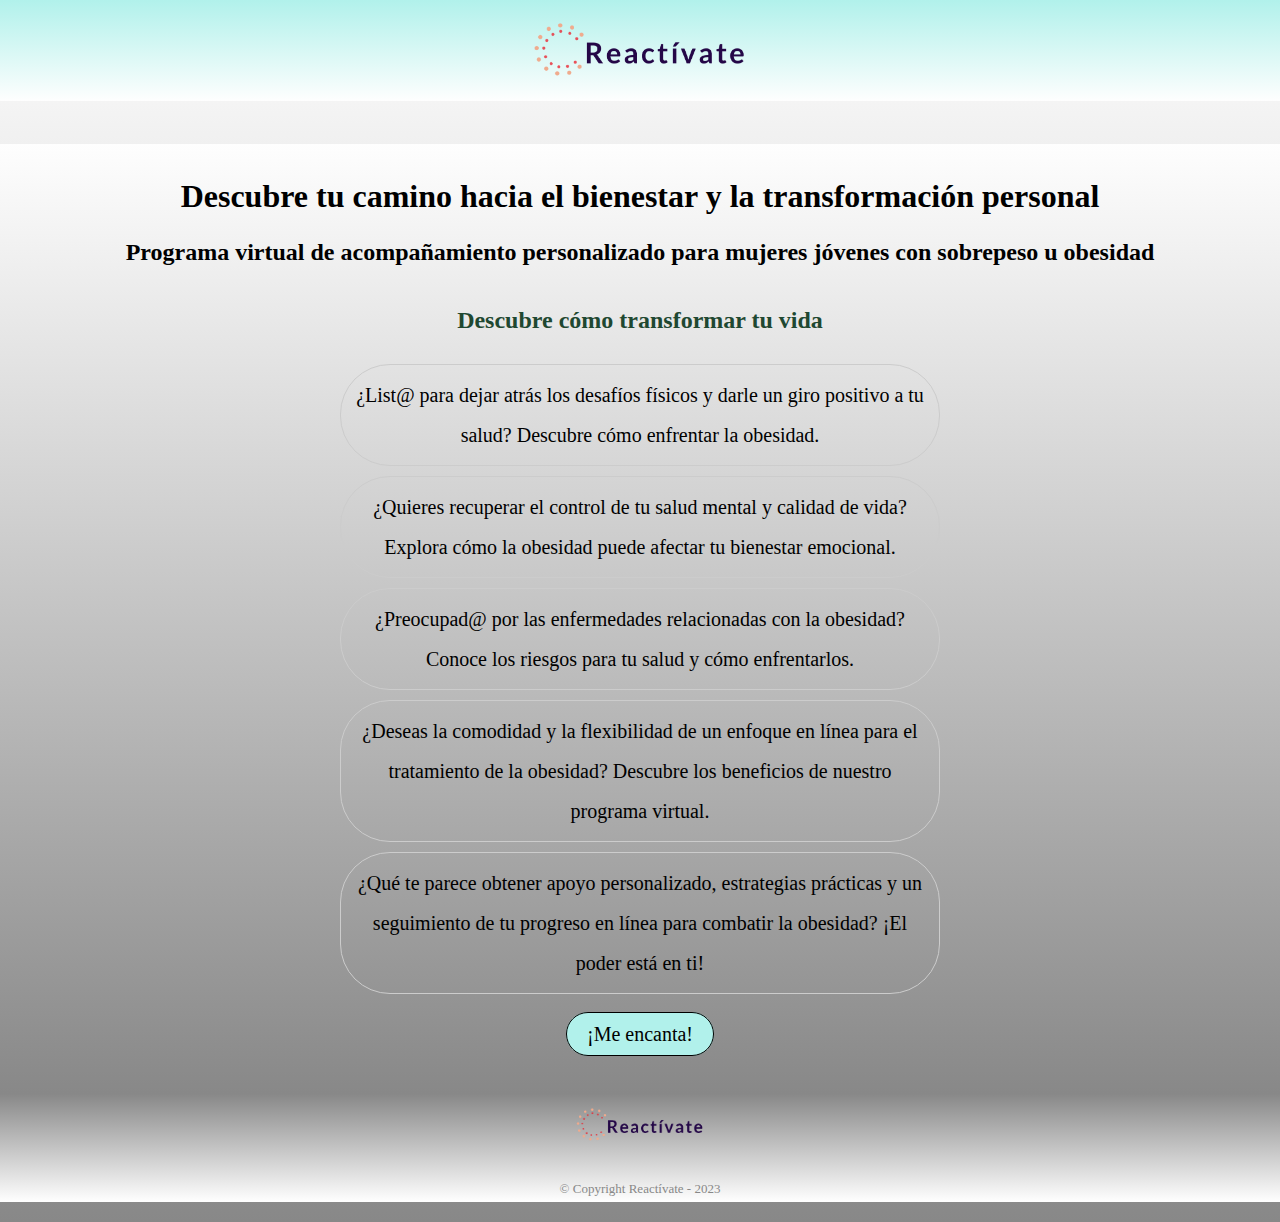
<file: lp_prueba_1/aterrizaje.html>
// Archivo: landing-page.html
// Descripción: Este archivo contiene el código para una landing page que permite validar la demanda del modelo de
negocio de Reactívate.

<!DOCTYPE html>

<html lang="es">

<head>
    <meta charset="UTF-8">
    <meta name="viewport" content="width=device-width">
    <title>Reactívate - Landing Page</title>
    <link rel="stylesheet" href="reset.css">
    <link rel="stylesheet" type="text/css" href="styles.css">


</head>

/* Página 1 - Validar Demanda */

<body id="aterrizaje">
    <header id="encabezado_aterrizaje">
        <div class="encabezado_aterrizaje">
            <img class="logo" src="imagenes/logo_transparent_recorte.png" alt="Reactívate Logo" width="250"
                height="101">

        </div>
    </header>

    <div id="preguntas_clave">
        <div>
            <h1>Descubre tu camino hacia el bienestar y la transformación personal</h1>
            <h2>Programa virtual de acompañamiento personalizado para mujeres jóvenes con sobrepeso u obesidad</h2>

        </div>
        <div class="titulo_preguntas">
            <h2>Descubre cómo transformar tu vida</h2>
        </div>

        <div class="pregunta">
            <p class="preguntas">¿List@ para dejar atrás los desafíos físicos y darle un giro positivo a tu salud?
                Descubre cómo enfrentar la obesidad.</p>
        </div>
        <div class="pregunta">
            <p class="preguntas">¿Quieres recuperar el control de tu salud mental y calidad de vida? Explora cómo la
                obesidad puede afectar tu bienestar emocional.</p>
        </div>
        <div class="pregunta">
            <p class="preguntas">¿Preocupad@ por las enfermedades relacionadas con la obesidad? Conoce los riesgos para
                tu salud y cómo enfrentarlos.</p>
        </div>
        <div class="pregunta">
            <p class="preguntas">¿Deseas la comodidad y la flexibilidad de un enfoque en línea para el tratamiento de la
                obesidad? Descubre los beneficios de nuestro programa virtual.</p>
        </div>
        <div class="pregunta">
            <p class="preguntas">¿Qué te parece obtener apoyo personalizado, estrategias prácticas y un seguimiento de
                tu progreso en línea para combatir la obesidad? ¡El poder está en ti!</p>
        </div>
        <div class="boton">
            <a href="index.html" class="boton_redireccion">¡Me encanta!</a>
        </div>
    </div>

    <footer class="derechos_autor">
        <img src="imagenes/logo_transparent_recorte.png" width="150" height="62">
        <p id="derechos">&copy Copyright Reactívate - 2023</p>
    </footer>

</body>

</html>
</file>
<file: lp_prueba_1/styles.css>
/* Archivo: landing-page.styles
// Descripción: Este archivo contiene el código para una landing page que permite validar la propuesta de valor del modelo de negocio de Reactívate.*/

/* Estilos para el encabezado */
header {
    margin: 0 auto;
}

.encabezado {
    color: #11100d;
    background: linear-gradient(#b1f1eb, #FEFEFE);
    text-align: center;
    width: 100%;
    /* hacemos que la cabecera ocupe el ancho completo de la página */
    left: 0;
    /* Posicionamos la cabecera al lado izquierdo */
    top: 0;
    /* Posicionamos la cabecera pegada arriba */
    position: fixed;
    /* Hacemos que la cabecera tenga una posición fija */
}

body {
    margin: 0;
    padding: 0;
    text-align: auto;
    background: linear-gradient(#FEFEFE, #888888)
}

.titulo_eslogan {
    margin: 5rem 0 0;
    padding: 0;
    text-align: center;
}

/* Estilos para el video */
.video {
    display: flex;
    justify-content: center;
    align-items: center;
    padding-top: 20px;
}

/* Estilos para la descripción */
.descripcion {
    text-align: center;
    margin: 1rem 10rem;
    padding: 20px;
    font-size: 20px;
}

.beneficios {
    margin: 1rem 10rem;
    font-size: 20px;
}

.subtitulo {
    text-align: center;
    color: #1f4831;
}

.beneficios_especificos {
    margin: 0;
    font-size: 20px;
    padding: 10px;
    border: 1px solid #ccc;
    border-radius: 50px;
    transition: background-color 2s, font-size 2s;
}

.beneficios_especificos:hover {
    background-color: #FFEFD5;
}


/* Estilos para la calculadora de IMC*/
#calculadora_imc {
    text-align: center;
    padding: 20px;
}

#introduccion_imc {
    font-size: 18px;
    text-align: center;
    margin: 1rem 10rem;
    padding: 20px;
    font-size: 20px;
}

.container_imc {
    width: 300px;
    margin: 0 auto;
    padding: 20px;
    background-color: #FFEBCD;
    border-radius: 5px;
    box-shadow: 0 0 10px rgba(0, 0, 0, 0.2);
}


h2 {
    text-align: center;
}

label {
    display: block;
    margin-bottom: 8px;
}

input[type="text"] {
    width: 100%;
    padding: 8px;
    margin-bottom: 10px;
    border: 1px solid #ccc;
    border-radius: 3px;
}

input[type="button"] {
    width: 100%;
    padding: 10px;
    background-color: #b1f1eb;
    border: 1px solid #8a8585;
    color: #000;
    cursor: pointer;
    border-radius: 50px;
}

input[type="button"]:hover {
    font-size: 14px;
    transform: scale(1.1);
    transition: background-color 1s, font-size 1s;
}

#resultado {
    margin-top: 10px;
    text-align: center;
    font-weight: bold;
    color: #006400;
}

/* Estilos para los formularios */
.validacion {
    top: 10px;
    width: 600px;
    margin: 20px auto;
    padding: 20px;
    background-color: #FFEBCD;
    border-radius: 5px;
    box-shadow: 0 0 10px rgba(0, 0, 0, 0.2);

}

.introduccion_formularios {
    text-align: center;
}


.form_group {
    width: auto;
    margin-bottom: 20px;
    font-family: Arial, sans-serif;

}

form label {
    display: block;
    margin-bottom: 5px;
    font-weight: bold;
}

form input[type="text"],
form input[type="number"],
form input[type="email"],
form input[type="tel"],
form textarea {
    width: 100%;
    padding: 8px;
    margin-bottom: 10px;
    border: 1px solid #ccc;
    border-radius: 3px;

}

form input[type="text"]:focus,
form input[type="number"]:focus,
form input[type="email"]:focus,
form textarea:focus {
    outline: none;
    border-color: #3498db;
}

form button {
    background-color: #b1f1eb;
    color: #000;
    border: 1px solid #8a8585;
    border-radius: 50px;
    padding: 10px 20px;
    font-size: 18px;
    cursor: pointer;
    transition: 6s, font-size 6s;
}

form button:hover {
    transform: scale(1.1);
    transition: background-color 1s, font-size 2s;
}


/* pie de página (Logo y copyright*/


/* Estilos de la pagina de aterrizaje */

#aterrizaje {
    margin: 0 auto;
}

#encabezado_aterrizaje {
    color: #11100d;
    background: linear-gradient(#b1f1eb, #FEFEFE);
    text-align: center;
    width: 100%;
    /* hacemos que la cabecera ocupe el ancho completo de la página */
    left: 0;
    /* Posicionamos la cabecera al lado izquierdo */
    top: 0;
    /* Posicionamos la cabecera pegada arriba */
    position: fixed;
    /* Hacemos que la cabecera tenga una posición fija */
}


/* Estilos generales */

#preguntas_clave {
    margin: 5rem auto 0;
    padding: 20px 20px;
    text-align: center;
    background: linear-gradient(#FEFEFE, #888888)
}

.titulo_preguntas {
    margin: 10px 20rem;
    padding: 10px;
    color: #1f4831;
}

/* Estilos para preguntas frecuentes */
.pregunta {
    margin: 10px 20rem;
    padding: 10px;
    border: 1px solid #ccc;
    border-radius: 50px;
    transition: background-color 2s, font-size 2s;
}

.pregunta:hover {
    background-color: #FFEFD5;
    font-size: 30px;
}

.preguntas {
    margin: 0;
    font-size: 20px;
}

/* Estilos para el botón de redirección */
.boton {
    margin: 10px 20rem;
    padding: 10px;
}

.boton_redireccion {
    background-color: #b1f1eb;
    color: #000;
    padding: 10px 20px;
    border: 1px solid;
    text-decoration: none;
    font-size: 20px;
    border-radius: 50px;

}

.boton_redireccion:hover {
    background-color: #FFEFD5;
    font-size: 30px;
    transform: scale(1.2);
    color: #30704d;
    transition: background-color 2s, font-size 1s;
}

.derechos_autor {
    text-align: center;
    color: #888888;
    font-size: 13px;
    background: linear-gradient(#888888, #fff)
}

#derechos {
    margin: 20px;
}
</file>
